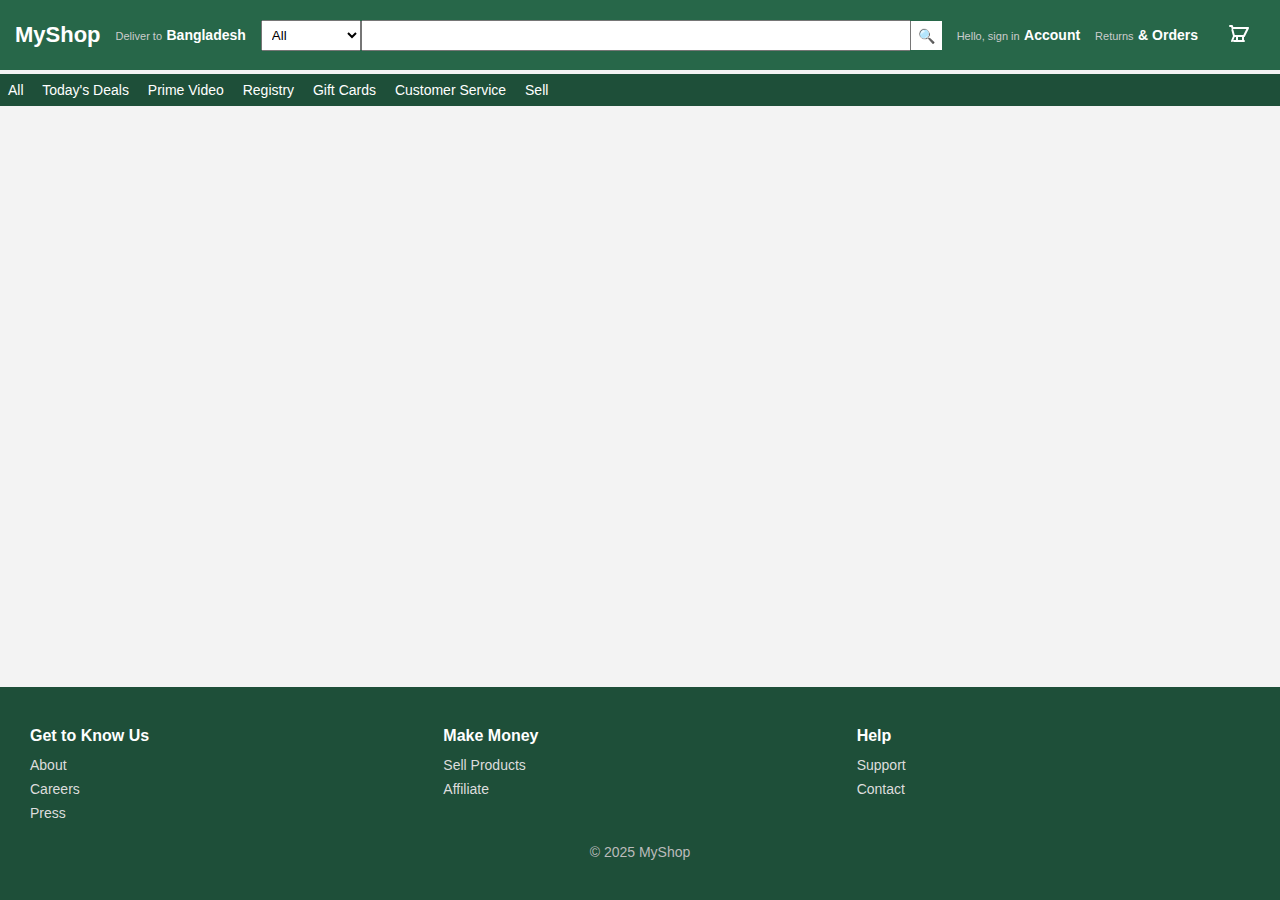
<file: index.html>
<!DOCTYPE html>
<html lang="en">

<head>
    <meta charset="UTF-8">
    <meta name="viewport" content="width=device-width, initial-scale=1.0">
    <title>MyShop</title>

    <link rel="stylesheet" href="style.css">
    <link rel="stylesheet" href="cart.css">
</head>

<body>

    <header class="main-header">
        <div class="logo">
            <a href="index.html">MyShop</a>
        </div>

        <div class="location" onclick="openLocationPopup()">
            <div>
                <span class="small" data-key="deliver">Deliver to</span>
                <span class="bold" id="countryText">Bangladesh</span>
            </div>
        </div>

        <div class="search-bar">
            <select>
                <option>All</option>
                <option>Electronics</option>
                <option>Fashion</option>
                <option>Books</option>
            </select>
            <input type="text" id="searchInput" data-key-placeholder="search">
            <button onclick="doSearch()">🔍</button>
        </div>

        <div class="account" onclick="openAuth()">
            <span class="small" id="accountSmall">Hello, sign in</span>
            <span class="bold" id="accountName">Account</span>
        </div>

        <div class="orders" onclick="openOrders()">
            <span class="small" data-key="returns">Returns</span>
            <span class="bold">& Orders</span>
        </div>

        <button class="cart-icon" id="cartIcon" onclick="toggleCart()" aria-label="Open Cart">
            <svg xmlns="http://www.w3.org/2000/svg" fill="none" viewBox="0 0 24 24" stroke="currentColor" width="20" height="20">
                <path stroke-linecap="round" stroke-linejoin="round" stroke-width="2" d="M3 3h2l.4 2M7 13h10l4-8H5.4M7 13L5.4 7M7 13l-2 5m5-5v5m6-5v5m-9 0h10" />
            </svg>
            <span id="cartCount">0</span>
        </button>
    </header>

    <nav class="sub-header">
        <a href="#products" data-key="all">All</a>
        <a href="#" data-key="deals">Today's Deals</a>
        <a href="#" data-key="prime">Prime Video</a>
        <a href="#" data-key="registry">Registry</a>
        <a href="#" data-key="gift">Gift Cards</a>
        <a href="#" data-key="service">Customer Service</a>
        <a href="#" data-key="sell">Sell</a>
    </nav>

    <div class="cart-preview" id="cartPreview" style="display:none;">
        <h3>Your Cart</h3>
        <div id="cartItems"></div>
        <div class="cart-actions">
            <button onclick="openCheckout()">Checkout</button>
            <button onclick="toggleCart()">Close</button>
        </div>
    </div>

    <div id="checkoutModal" class="modal">
        <div class="modal-content">
            <span class="close-btn" onclick="closeCheckout()">&times;</span>

            <div class="checkout-container">
                <div class="billing-details">
                    <h2>Billing Details</h2>
                    <form id="checkoutForm">
                        <label>
                            Full Name *
                            <input type="text" name="name" required placeholder="Enter your full name" />
                        </label>
                        <label>
                            Phone Number *
                            <input type="tel" name="phone" required placeholder="Enter your phone number" />
                        </label>
                        <label>
                            Address Details*
                            <input type="text" name="address" required placeholder="House No, Road No, Ward No" />
                        </label>
                        <label>
                            District *
                            <input type="text" name="district" required placeholder="Enter district" />
                        </label>
                        <label>
                            Country *
                            <input type="text" name="country" required placeholder="Enter country" />
                        </label>
                        <label>
                            Note (optional)
                            <textarea name="note" placeholder="Additional note"></textarea>
                        </label>
                    </form>
                </div>

                <div class="order-summary">
                    <h2>Your Order</h2>
                    <div id="orderItems"></div>

                    <div class="order-charges">
                        <p>Delivery Charge: 80</p>
                        <p><strong>Total: <span id="orderTotal">0</span></strong></p>
                    </div>

                    <label for="paymentMethod">Payment Method *</label>
                    <select id="paymentMethod" name="paymentMethod" form="checkoutForm" required>
                        <option value="">-- Select Payment Method --</option>
                        <option value="cod">Cash on Delivery</option>
                        <option value="bikash">Bikash</option>
                        <option value="nagad">Nagad</option>
                        <option value="rocket">Rocket</option>
                        <option value="bank">Bank Transfer</option>
                        <option value="visa">Visa/MasterCard</option>
                    </select>

                    <label for="transactionCode" id="transactionCodeLabel" style="display:none; margin-top:12px;">
                        Enter Transaction Code (Last 4 digits) *
                    </label>
                    <input type="text" id="transactionCode" name="transactionCode" maxlength="4" pattern="\d{4}" placeholder="e.g. 1234" style="display:none;" form="checkoutForm" />

                    <button id="placeOrderBtn" form="checkoutForm" type="submit">Place Order</button>
                </div>
            </div>
        </div>
    </div>

    <div id="orderConfirmModal" class="modal" style="display:none;">
        <div class="modal-content">
            <div class="tick-mark" style="text-align: center;">
                <svg xmlns="http://www.w3.org/2000/svg" width="50" height="50" viewBox="0 0 24 24" fill="none" stroke="#4BB543" stroke-width="3" stroke-linecap="round" stroke-linejoin="round">
                    <polyline points="20 6 9 17 4 12" />
                </svg>
            </div>
            <h2 style="text-align: center;">Congratulations!</h2>
            <h3 style="text-align: center;">Order Placed Successfully!</h3>
        </div>
    </div>

    <div class="modal" id="locationModal" style="display:none;">
    <div class="modal-box location-box">
        <span class="close-btn" onclick="closeLocationPopup()">&times;</span>
        
        <div class="location-header">
            <svg viewBox="0 0 24 24" width="24" height="24" fill="#27ae60"><path d="M12 2C8.13 2 5 5.13 5 9c0 5.25 7 13 7 13s7-7.75 7-13c0-3.87-3.13-7-7-7zm0 9.5c-1.38 0-2.5-1.12-2.5-2.5s1.12-2.5 2.5-2.5 2.5 1.12 2.5 2.5-1.12 2.5-2.5 2.5z"/></svg>
            <h3> </h3>
        </div>
        
        <p class="location-desc">Select a delivery location to see product availability and delivery options.</p>
        
        <select id="countrySelect">
            <option value="Bangladesh">---Choose your location---</option>
            <option value="Bangladesh">Bangladesh</option>
            <option value="India">India</option>
            <option value="United States">United States</option>
            <option value="United Kingdom">United Kingdom</option>
        </select>
        
        <div class="modal-btns">
            <button class="done-btn" onclick="applyLocation()">Apply</button>
        </div>
    </div>
</div>
<div id="authModal" class="auth-modal" style="display:none;">
    <div class="auth-box">
        <span class="close-btn" onclick="closeAuth()">&times;</span>
        
        <h2>Sign in</h2>
        
<div id="loginBox">
    <input type="text" id="liEmail" placeholder="Email or mobile number">
    <input type="password" id="liPassword" placeholder="Password">
    <button type="button" onclick="loginUser()">Login</button>
    
    <p class="switch">
        New here? <a href="#" onclick="showSignup()">Create account</a>
        <span class="separator">|</span> 
        <a href="login.html" class="admin-link">Admin login</a> </p>
</div>
        <div id="signupBox" style="display:none;">
            <input type="text" id="suName" placeholder="Your name">
            <input type="text" id="suEmail" placeholder="Email or mobile number">
            <input type="password" id="suPassword" placeholder="Password">
            <button type="button" onclick="signupUser()">Sign Up</button>
            <p class="switch">Already have an account? <a href="#" onclick="showLogin()">Login</a></p>
        </div>
        
        <p class="help">Need help? <a href="https://wa.me/8801323056735" target="_blank">WhatsApp</a></p>
    </div>
</div>
    <section class="products" id="products">
        <h2 data-key="featured"> </h2>
        <div class="product-grid" id="productGrid"></div>
    </section>

    <footer class="footer">
        <div class="footer-grid">
            <div>
                <h4>Get to Know Us</h4>
                <a href="#">About</a>
                <a href="#">Careers</a>
                <a href="#">Press</a>
            </div>
            <div>
                <h4>Make Money</h4>
                <a href="#">Sell Products</a>
                <a href="#">Affiliate</a>
            </div>
            <div>
                <h4>Help</h4>
                <a href="#">Support</a>
                <a href="#">Contact</a>
            </div>
        </div>
        <p class="copy">© 2025 MyShop</p>
    </footer>

    <script src="script.js"></script>
    <script src="cart.js"></script>

</body>
</html>
</file>
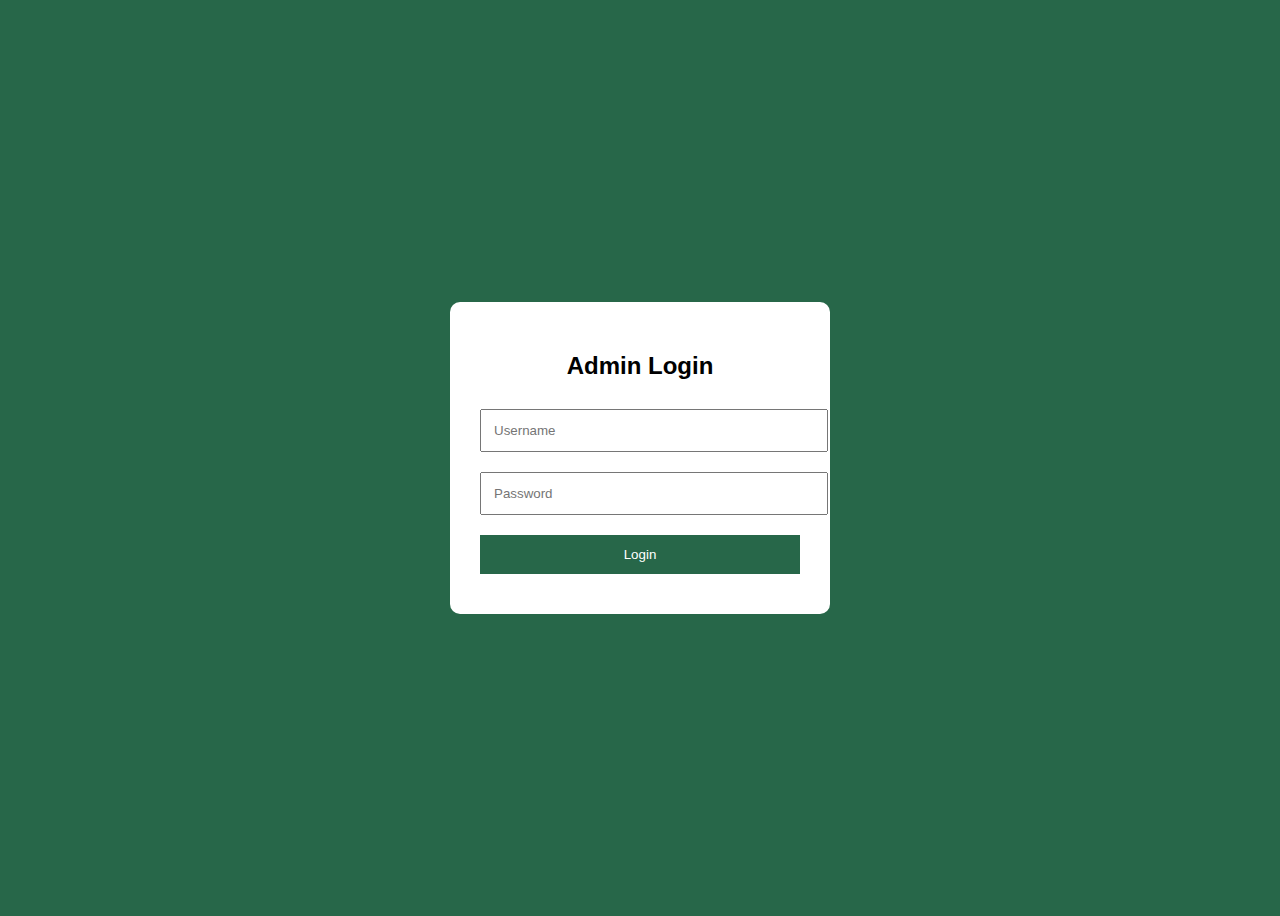
<file: login.html>
<!DOCTYPE html>
<html lang="en">
<head>
<meta charset="UTF-8">
<title>Admin Login</title>
<style>
body{
  background:#276749;
  display:flex;
  justify-content:center;
  align-items:center;
  height:100vh;
  font-family:Arial;
}
.box{
  background:#fff;
  padding:30px;
  width:320px;
  border-radius:10px;
}
input,button{
  width:100%;
  padding:12px;
  margin:10px 0;
}
button{
  background:#276749;
  color:#fff;
  border:none;
}
.error{color:red;text-align:center;}
</style>
</head>

<body>

<div class="box">
  <h2 align="center">Admin Login</h2>
  <input type="text" id="user" placeholder="Username" onkeydown="enterLogin(event)">
  <input type="password" id="pass" placeholder="Password" onkeydown="enterLogin(event)">
  <button onclick="login()">Login</button>
  <div class="error" id="err"></div>
</div>

<script>
/* আগেই লগইন থাকলে login page দেখাবে না */
if(sessionStorage.getItem("login") === "yes"){
  window.location.replace("admin.html");
}

function enterLogin(e){
  if(e.key === "Enter"){
    login();
  }
}

function login(){
  const u = document.getElementById("user").value;
  const p = document.getElementById("pass").value;

  if(u==="admin" && p==="12345"){
    sessionStorage.setItem("login","yes");
    window.location.replace("admin.html"); // back disable
  }else{
    document.getElementById("err").innerText="Wrong username or password";
  }
}
</script>

</body>
</html>
</file>
<file: cart.css>
header {
  display: flex;
  justify-content: space-between;
  align-items: center;
  background: #276749;
  padding: 10px 20px;
  color: white;
  position: relative;
  z-index: 1000;
}

.cart-icon {
  background: none;
  border: none;
  cursor: pointer;
  font-size: 18px;
  display: flex;
  align-items: center;
  position: relative;
}

.cart-icon span {
  position: absolute;
  top: -6px;
  right: -6px;
  background: red;
  color: white;
  font-size: 12px;
  padding: 2px 6px;
  border-radius: 50%;
}

.cart-preview {
  position: fixed;
  top: 70px;
  right: 20px;
  width: 350px;
  max-height: 400px;
  background: white;
  border-radius: 0px;
  box-shadow: 0 8px 25px rgba(0,0,0,0.3);
  padding: 15px;
  z-index: 99999;
  display: none;
  overflow-y: auto;
  font-family: Arial, sans-serif;
  color: #333;
}

.cart-preview h3 {
  margin-top: 0;
  font-size: 22px;
  border-bottom: 1px solid #ddd;
  padding-bottom: 10px;
}

.cart-item {
  display: flex;
  justify-content: space-between;
  align-items: center;
  margin: 12px 0;
  border-bottom: 1px solid #eee;
  padding-bottom: 8px;
}

.cart-item-info {
  flex: 1;
}

.cart-item-name {
  font-weight: 600;
}

.cart-item-qty {
  display: flex;
  align-items: center;
  gap: 6px;
  margin-top: 6px;
}

.cart-item-qty button {
  background: #276749;
  color: white;
  border: none;
  padding: 4px 10px;
  border-radius: 4px;
  cursor: pointer;
  font-size: 16px;
  user-select: none;
}

.cart-item-qty button:hover {
  background: #1e4d3a;
}

.cart-item-remove {
  background: transparent;
  border: none;
  color: #ff3b3b;
  font-weight: bold;
  cursor: pointer;
  font-size: 18px;
}

.cart-item-remove:hover {
  color: #d60000;
}

.cart-actions {
  margin-top: 15px;
  text-align: right;
}

.cart-actions button {
  background-color: #276749;
  color: white;
  border: none;
  padding: 8px 16px;
  margin-left: 10px;
  font-size: 16px;
  border-radius: 5px;
  cursor: pointer;
  transition: background-color 0.3s ease;
}

.cart-actions button:hover {
  background-color: #1e4d3a;
}


.cart-preview button {
  margin-top: 10px;
  margin-right: 10px;
  padding: 6px 12px;
  border: none;
  border-radius: 0px;
  cursor: pointer;
}

.cart-preview button:first-of-type {
  background-color: #276749;
  color: white;
}

.cart-preview button:first-of-type:hover {
  background-color: #1e4d3a;
}

.cart-preview button:last-of-type {
  background-color: #ccc;
}

.cart-preview button:last-of-type:hover {
  background-color: #bbb;
}

.product-card button {
  background-color: #007BFF; /* প্রফেশনাল ব্লু কালার */
  color: white;
  border: none;
  padding: 10px 15px;
  font-size: 16px;
  font-weight: 600;
  border-radius: 5px;
  cursor: pointer;
  transition: background-color 0.3s ease, box-shadow 0.3s ease;
  box-shadow: 0 4px 8px rgba(0, 123, 255, 0.3);
}

.product-card button:hover {
  background-color: #0056b3; /* ডার্ক ব্লু হোভার এফেক্ট */
  box-shadow: 0 6px 12px rgba(0, 86, 179, 0.5);
}

.product-card button:focus {
  outline: none;
  box-shadow: 0 0 0 3px rgba(0, 123, 255, 0.5);
}

  <!-- ========== Billing Details/ Your Order  ========== --> 

.modal-content {
  background: #fff;
  border-radius: 0px;
  max-width: 1000px;
  width: 100%;
  max-height: 630px; /* fixed height */
  display: flex;
  box-shadow: 0 10px 25px rgba(0,0,0,0.25);
  padding: 20px 30px;
  position: relative;
  overflow: hidden; /* স্ক্রলবার দিচ্ছি না */
  font-family: 'Segoe UI', Tahoma, Geneva, Verdana, sans-serif;
  font-size: 12px; /* ছোট টেক্সট সাইজ */
  color: #333;
}

.close-btn {
  position: absolute;
  top: 15px;
  right: 20px;
  font-size: 20px;
  font-weight: bold;
  cursor: pointer;
  color: #555;
  transition: color 0.3s ease;
}

.close-btn:hover {
  color: #276749;
}

.checkout-container {
  display: flex;
  width: 100%;
  gap: 30px;
  height: 100%;
}

/* বাম পাশ (Billing Details) */
.billing-details {
  flex: 1;
  overflow-y: auto; /* যদি অনেক ইনপুট হয় তবে স্ক্রল করাবে */
  padding-right: 10px;
  border-right: 1.5px solid #ddd;
}

.billing-details h2 {
  font-size: 20px;
  color: #276749;
  font-weight: 700;
  margin-bottom: 15px;
  border-bottom: 3px solid #276749;
  padding-bottom: 5px;
}

.billing-details label {
  display: block;
  margin-bottom: 12px;
  font-weight: 600;
}

.billing-details input,
.billing-details textarea {
  width: 100%;
  padding: 8px 10px;
  font-size: 14px;
  border-radius: 6px;
  border: 1.5px solid #ccc;
  box-sizing: border-box;
  resize: vertical;
}

.billing-details input:focus,
.billing-details textarea:focus {
  outline: none;
  border-color: #276749;
  box-shadow: 0 0 6px #276749aa;
}

/* ডান পাশ (Your Order) */

.order-summary {
  flex: 1;
  padding-left: 20px;
  display: flex;
  flex-direction: column;
  justify-content: flex-start;
  overflow: hidden; /* স্ক্রল বার নাই */
}

.order-summary h2 {
  font-size: 20px;
  color: #276749;
  font-weight: 700;
  margin-bottom: 15px;
  border-bottom: 3px solid #276749;
  padding-bottom: 5px;
}

#orderItems {
  flex-grow: 1;
  max-height: 300px;
  overflow-y: auto;
  margin-bottom: 10px;
  font-size: 14px;
  color: #444;
  line-height: 1.3;
  border: 2px solid #ddd;
  padding: 10px;
  border-radius: 0px;
  background: #f9f9f9;
}

.order-charges p {
  margin: 6px 0;
  font-weight: 700;
  font-size: 15px;
  color: #276749;
}

.order-summary label {
  margin-top: 12px;
  font-weight: 700;
  font-size: 14px;
  color: #444;
  display: block;
}

.order-summary select,
.order-summary input[type="text"] {
  width: 100%;
  padding: 8px 10px;
  border-radius: 4px;
  border: 1.5px solid #ccc;
  font-size: 14px;
  margin-top: 6px;
  box-sizing: border-box;
}

.order-summary select:focus,
.order-summary input[type="text"]:focus {
  outline: none;
  border-color: #276749;
  box-shadow: 0 0 6px #276749aa;
}

#placeOrderBtn {
  margin-top: 20px;
  padding: 12px;
  background-color: #276749;
  color: white;
  font-weight: 700;
  border: none;
  border-radius: 0px;
  cursor: pointer;
  font-size: 16px;
  transition: background-color 0.3s ease;
  user-select: none;
}

#placeOrderBtn:hover {
  background-color: #1e4d3a;
}

.modal-content {
  background: #fff;
  border-radius: 0;           /* Rounded corner বন্ধ */
  max-width: 1400px;          /* আরও বড় */
  width: 100%;
  max-height: 90vh;           /* ভিউপোর্টের 90% উচ্চতা */
  display: flex;
  box-shadow: 0 10px 25px rgba(0,0,0,0.25);
  padding: 20px 30px;
  position: fixed;            /* fixed করলাম */
  top: 55%;                   /* ভিউপোর্টের মাঝে vertically */
  left: 50%;                  /* ভিউপোর্টের মাঝে horizontally */
  transform: translate(-50%, -50%); /* সেন্টারিং */
  overflow: hidden;
  font-family: 'Segoe UI', Tahoma, Geneva, Verdana, sans-serif;
  font-size: 12px;
  color: #333;
  z-index: 100001;            /* সবকিছুর উপরে */
}

.modal > div {
  background: white;
  padding: 20px;
  border-radius: 0;           /* Rounded corner বন্ধ */
  max-width: 900px;           /* বড় */
  width: 90%;
  max-height: 90vh;
  overflow-y: auto;
  box-shadow: 0 5px 15px rgba(0,0,0,0.3);
  font-family: Arial, sans-serif;
}
</file>
<file: style.css>
/* ========== RESET & GLOBAL STYLES ========== */
* {
    margin: 0;
    padding: 0;
    box-sizing: border-box;
    font-family: Arial, sans-serif;
}

body {
    padding-top: 120px; /* হেডারের উচ্চতা অনুযায়ী প্যাডিং */
    background: #f3f3f3;
    display: flex;
    flex-direction: column;
    height: 100%;
}

html {
    height: 100%;
}

/* ========== MAIN HEADER ========== */
.main-header {
    position: fixed;
    top: 0;
    left: 0;
    width: 100%;
    background: #276749;
    color: white;
    display: flex;
    align-items: center;
    gap: 15px;
    padding: 15px;
    z-index: 1000;
    transition: transform 0.3s ease;
}

.logo a {
    color: white;
    font-size: 22px;
    font-weight: bold;
    text-decoration: none;
}

.location {
    display: flex;
    gap: 6px;
    cursor: pointer;
}

.small {
    font-size: 11px;
    color: #ccc;
}

.bold {
    font-size: 14px;
    font-weight: bold;
}

/* ========== SEARCH BAR ========== */
.search-bar {
    display: flex;
    flex: 1;
}

.search-bar input {
    flex: 1;
    padding: 6px;
}

.search-bar select {
    padding: 6px;
}

.search-bar button {
    background: white;
    padding: 6px 6px;
    border: 1px solid white;
    cursor: pointer;
    font-size: 14px;
    border-radius: 0;
    height: 29px;
    margin-top: 1px;
    vertical-align: middle;
}

.search-bar button:hover {
    background-color: white;
    border-color: white;
}

/* ========== SUB HEADER ========== */
.sub-header {
    position: fixed;
    top: 74px; /* main-header উচ্চতার নিচে */
    left: 0;
    width: 100%;
    background: #1E4F39;
    padding: 8px;
    font-size: 14px;
    transition: transform 0.3s ease;
    z-index: 1000;
}

.sub-header a {
    color: white;
    margin-right: 15px;
    text-decoration: none;
}

/* ===== HEADER SCROLL HIDE ===== */
.main-header.hide {
    transform: translateY(-100%);
}

.sub-header.hide {
    transform: translateY(-335%);
}

/* ========== PRODUCTS SECTION ========== */
.products {
    flex: 1; /* কন্টেন্ট কম থাকলেও ফুটারকে নিচে রাখবে */
    padding: 30px;
}

.product-grid {
    display: grid;
    grid-template-columns: repeat(auto-fit, minmax(200px, 1fr));
    gap: 20px;
}

.product {
    background: white;
    padding: 15px;
    text-align: center;
}

.product img {
    width: 100%;
}

.btn {
    display: block;
    background: #febd69;
    padding: 8px;
    margin-top: 10px;
    text-decoration: none;
    color: black;
}

/* ========== MODAL & POPUP ========== */
.modal {
    position: fixed;
    inset: 0;
    background: rgba(0, 0, 0, 0.5);
    display: none;
    justify-content: center;
    align-items: center;
    z-index: 1000;
    animation: fadeIn 0.3s ease forwards;
}

.modal-box {
    background: #fff;
    width: 350px;
    max-width: 90%;
    padding: 30px 25px;
    border-radius: 15px;
    box-shadow: 0 8px 30px rgba(0, 0, 0, 0.2);
    text-align: center;
    font-family: 'Segoe UI', Tahoma, Geneva, Verdana, sans-serif;
    animation: slideUp 0.3s ease forwards;
}

.modal-box h3 {
    font-size: 24px;
    color: #2c3e50;
    margin-bottom: 20px;
    font-weight: 700;
}

.modal-box select {
    width: 100%;
    padding: 12px 15px;
    font-size: 16px;
    border-radius: 10px;
    border: 1.8px solid #ccc;
    margin-bottom: 25px;
    transition: border-color 0.3s ease;
    outline: none;
    cursor: pointer;
}

.modal-box select:focus {
    border-color: #27ae60;
    box-shadow: 0 0 8px #27ae60aa;
}

.modal-btns {
    display: flex;
    gap: 15px;
    justify-content: center;
}

.modal-btns button {
    flex: 1;
    padding: 12px 0;
    border-radius: 12px;
    border: none;
    font-size: 16px;
    font-weight: 600;
    cursor: pointer;
    transition: background-color 0.3s ease;
}

.modal-btns .done-btn {
    background-color: #27ae60;
    color: white;
}

.modal-btns .done-btn:hover {
    background-color: #219150;
}

.modal-btns .close-btn {
    background-color: #ecf0f1;
    color: #7f8c8d;
}

.modal-btns .close-btn:hover {
    background-color: #d0d7dc;
}

/* ========== AUTH MODAL STYLING ========== */
.auth-modal {
    position: fixed;
    inset: 0;
    background: rgba(0,0,0,0.6);
    display: none;
    justify-content: center;
    align-items: center;
    z-index: 9999;
}

.auth-box {
    background: #fff;
    width: 360px;
    padding: 25px;
    border-radius: 12px;
    position: relative; /* ক্লোজ বাটন পজিশন করার জন্য */
    box-shadow: 0 10px 25px rgba(0,0,0,0.2);
    font-family: Arial, sans-serif;
}

/* ক্লোজ বাটন (X) এর ডিজাইন */
.close-btn {
    position: absolute;
    top: 10px;
    right: 15px;
    font-size: 28px;
    font-weight: bold;
    color: #555;
    cursor: pointer;
    line-height: 1;
    transition: color 0.3s ease;
}

.close-btn:hover {
    color: #ff0000; /* মাউস নিলে লাল হবে */
}

/* ইনপুট ও বাটনের ফিনিশিং */
.auth-box input {
    width: 100%;
    padding: 12px;
    margin: 10px 0;
    border: 1px solid #ddd;
    border-radius: 6px;
    outline: none;
}

.auth-box button {
    width: 100%;
    padding: 12px;
    background: #f0c14b;
    border: 1px solid #a88734;
    border-radius: 6px;
    cursor: pointer;
    font-weight: bold;
    margin-top: 10px;
}

.auth-box button:hover {
    background: #ddb347;
}

.note, .help {
    font-size: 13px;
    margin-top: 10px;
}

/* ========== CART ICON ========== */
.cart-icon {
    background-color: transparent;
    border: none;
    color: white;
    padding: 8px 14px;
    border-radius: 25px;
    font-size: 18px;
    font-weight: bold;
    cursor: pointer;
    display: inline-flex;
    align-items: center;
    position: relative;
    user-select: none;
    transition: background-color 0.3s ease;
}

.cart-icon:hover {
    background-color: rgba(255, 255, 255, 0.1);
}

.cart-icon svg, .cart-icon i {
    width: 24px;
    height: 24px;
    color: white;
}

.cart-icon span {
    position: absolute;
    top: -4px;
    right: -4px;
    background-color: red;
    color: white;
    padding: 2px 6px;
    border-radius: 50%;
    font-weight: bold;
    font-size: 16px;
    line-height: 1;
    min-width: 18px;
    text-align: center;
    box-shadow: 0 0 3px rgba(0,0,0,0.3);
    pointer-events: none;
}

/* ========== FOOTER ========== */
.footer {
    background-color: #1E4F39;
    color: white;
    padding: 40px 30px;
    width: 100%;
    margin-top: auto;
    position: relative;
}

.footer-grid {
    display: flex;
    justify-content: space-between;
    flex-wrap: wrap;
    gap: 20px;
}

.footer-grid > div {
    flex: 1 1 200px;
    min-width: 150px;
}

.footer-grid h4 {
    margin-bottom: 12px;
    font-weight: 700;
    font-size: 16px;
}

.footer-grid a {
    display: block;
    color: #ddd;
    text-decoration: none;
    margin-bottom: 8px;
    font-size: 14px;
    transition: color 0.3s ease;
}

.footer-grid a:hover {
    color: #febd69;
}

.copy {
    text-align: center;
    margin-top: 15px;
    font-size: 14px;
    color: #bbb;
}

/* ========== ANIMATIONS & RESPONSIVE ========== */
@keyframes fadeIn {
    from {opacity: 0;}
    to {opacity: 1;}
}

@keyframes slideUp {
    from {
        opacity: 0;
        transform: translateY(20px);
    }
    to {
        opacity: 1;
        transform: translateY(0);
    }
}

@media (max-width: 600px) {
    .footer-grid {
        flex-direction: column;
        align-items: center;
        text-align: center;
    }
    .footer-grid > div {
        min-width: auto;
    }
}

/* ========== CUTE & COMPACT LOCATION BOX ========== */
.cute-location-box {
    background: #ffffff;
    width: 280px; /* সাইজ ছোট করা হয়েছে */
    max-width: 90vw; /* মোবাইলের জন্য রেসপন্সিভ */
    padding: 20px;
    border-radius: 20px;
    position: fixed;  /* fixed করে পুরো পেজে ফিক্সড */
    top: 50%;         /* ভেতরের বক্স vertically centered */
    right: 0;         /* ডান পাশ থেকে পজিশন */
    transform: translateY(-50%); /* ভারটিক্যাল সেন্টার */
    box-shadow: 0 10px 30px rgba(0, 0, 0, 0.15);
    text-align: center;
    font-family: 'Segoe UI', Tahoma, Geneva, Verdana, sans-serif;
    overflow: hidden;  /* অতিরিক্ত অংশ লুকাবে */
    z-index: 10000;
}


.cute-header {
    margin-bottom: 0px;
}

.pin-icon {
    font-size: 24px;
    display: block;
    margin-bottom: 5px;
}

.cute-header h3 {
    font-size: 18px;
    color: #333;
    font-weight: 600;
}

.cute-location-box select {
    width: 100%;
    padding: 10px;
    font-size: 14px;
    border-radius: 12px;
    border: 1.5px solid #eee;
    background-color: #fcfcfc;
    margin-bottom: 15px;
    outline: none;
    cursor: pointer;
    transition: 0.3s;
}

.cute-location-box select:focus {
    border-color: #276749;
}

.cute-done-btn {
    width: 100%;
    background: #276749; /* আপনার থিম সবুজ কালার */
    color: white;
    border: none;
    padding: 10px;
    border-radius: 12px;
    font-size: 14px;
    font-weight: 600;
    cursor: pointer;
    transition: transform 0.2s, background 0.3s;
}

.cute-done-btn:hover {
    background: #1e4f39;
    transform: scale(1.02); /* হালকা বড় হবে হোভার করলে */
}

/* ক্লোজ বাটনটি ছোট এবং কিউট */
.cute-location-box .close-btn {
    position: absolute;
    top: 10px;
    right: 15px;
    font-size: 20px;
    color: #bbb;
    cursor: pointer;
}

.cute-location-box .close-btn:hover {
    color: #ff5e5e;
}

/* ========== ADMIN LINK STYLING ========== */
.switch {
    font-size: 13px;
    margin-top: 15px;
    color: #555;
    display: flex;
    justify-content: center;
    align-items: center;
    gap: 8px;
}

.switch a {
    text-decoration: none;
    color: #0066c0; /* নীল রঙ */
    font-weight: 500;
}

.switch a:hover {
    text-decoration: underline;
    color: #c45500; /* হোভার করলে হালকা কমলা */
}

.separator {
    color: #ccc; /* মাঝখানের দাগের রঙ */
    font-weight: normal;
}

.admin-link {
    color: #276749 !important; /* অ্যাডমিন লিঙ্ককে আপনার থিম কালারে হাইলাইট করা হলো */
    font-weight: bold !important;
}
</file>
